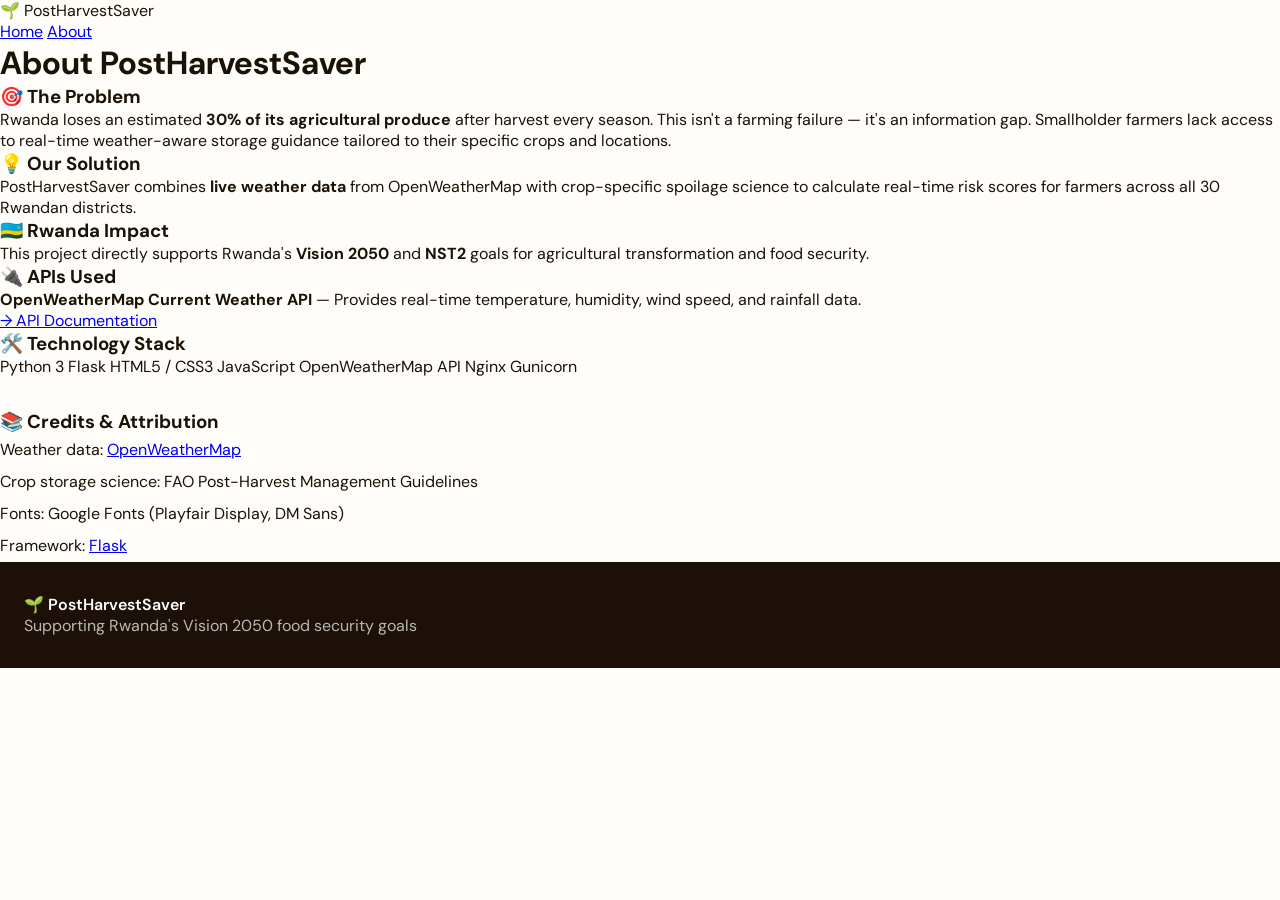
<file: templates/about.html>
<!DOCTYPE html>
<html lang="en">
<head>
  <meta charset="UTF-8" />
  <meta name="viewport" content="width=device-width, initial-scale=1.0" />
  <title>About | PostHarvestSaver</title>
  <link href="https://fonts.googleapis.com/css2?family=Playfair+Display:wght@700;900&family=DM+Sans:wght@300;400;500;600&display=swap" rel="stylesheet" />
  <link rel="stylesheet" href="/static/css/style.css" />
</head>
<body>
  <nav class="navbar">
    <div class="nav-brand">
      <span class="nav-logo">🌱</span>
      <span class="nav-title">PostHarvestSaver</span>
    </div>
    <div class="nav-links">
      <a href="/" class="nav-link">Home</a>
      <a href="/about" class="nav-link active">About</a>
    </div>
  </nav>
  <div class="about-page">
    <div class="container">
      <h1 class="page-title">About <span class="accent">PostHarvestSaver</span></h1>
      <div class="about-grid">
        <div class="about-card">
          <h3>🎯 The Problem</h3>
          <p>Rwanda loses an estimated <strong>30% of its agricultural produce</strong> after harvest every season. This isn't a farming failure — it's an information gap. Smallholder farmers lack access to real-time weather-aware storage guidance tailored to their specific crops and locations.</p>
        </div>
        <div class="about-card">
          <h3>💡 Our Solution</h3>
          <p>PostHarvestSaver combines <strong>live weather data</strong> from OpenWeatherMap with crop-specific spoilage science to calculate real-time risk scores for farmers across all 30 Rwandan districts.</p>
        </div>
        <div class="about-card">
          <h3>🇷🇼 Rwanda Impact</h3>
          <p>This project directly supports Rwanda's <strong>Vision 2050</strong> and <strong>NST2</strong> goals for agricultural transformation and food security.</p>
        </div>
        <div class="about-card">
          <h3>🔌 APIs Used</h3>
          <p><strong>OpenWeatherMap Current Weather API</strong> — Provides real-time temperature, humidity, wind speed, and rainfall data.</p>
          <p><a href="https://openweathermap.org/current" target="_blank">→ API Documentation</a></p>
        </div>
      </div>
      <div class="tech-stack">
        <h3>🛠️ Technology Stack</h3>
        <div class="tech-grid">
          <span class="tech-badge">Python 3</span>
          <span class="tech-badge">Flask</span>
          <span class="tech-badge">HTML5 / CSS3</span>
          <span class="tech-badge">JavaScript</span>
          <span class="tech-badge">OpenWeatherMap API</span>
          <span class="tech-badge">Nginx</span>
          <span class="tech-badge">Gunicorn</span>
        </div>
      </div>
      <div class="about-card" style="margin-top:2rem;">
        <h3>📚 Credits & Attribution</h3>
        <ul style="line-height:2;">
          <li>Weather data: <a href="https://openweathermap.org/" target="_blank">OpenWeatherMap</a></li>
          <li>Crop storage science: FAO Post-Harvest Management Guidelines</li>
          <li>Fonts: Google Fonts (Playfair Display, DM Sans)</li>
          <li>Framework: <a href="https://flask.palletsprojects.com/" target="_blank">Flask</a></li>
        </ul>
      </div>
    </div>
  </div>
  <footer class="footer">
    <div class="container">
      <p class="footer-brand">🌱 PostHarvestSaver</p>
      <p class="footer-sub">Supporting Rwanda's Vision 2050 food security goals</p>
    </div>
  </footer>
</body>
</html>
</file>
<file: static/css/style.css>
/* =========================================
   PostHarvestSaver — Stylesheet
   Theme: Organic Agriculture / Data Dashboard
   Fonts: Playfair Display + DM Sans
   ========================================= */

:root {
  --green-900: #14532d;
  --green-800: #166534;
  --green-700: #15803d;
  --green-600: #16a34a;
  --green-500: #22c55e;
  --green-100: #dcfce7;
  --green-50:  #f0fdf4;
  --amber-600: #d97706;
  --amber-100: #fef3c7;
  --red-600:   #dc2626;
  --red-100:   #fee2e2;
  --orange-600:#ea580c;
  --orange-100:#ffedd5;
  --earth-900: #1c1008;
  --earth-800: #2d1f0f;
  --earth-700: #44300f;
  --earth-100: #fdf8f0;
  --earth-50:  #fffdf9;
  --text-dark:  #1a1207;
  --text-mid:   #4b3f2f;
  --text-light: #8a7460;
  --border:     #e8ddd0;
  --shadow:     0 4px 24px rgba(28,16,8,0.10);
  --radius:     16px;
  --radius-sm:  10px;
}

*, *::before, *::after { box-sizing: border-box; margin: 0; padding: 0; }

html { scroll-behavior: smooth; }

body {
  font-family: 'DM Sans', sans-serif;
  background: var(--earth-50);
  color: var(--text-dark);
  min-height: 100vh;
  position: relative;
  overflow-x: hidden;
}

/* Background pattern */
.bg-pattern {
  position: fixed;
  inset: 0;
  background-image:
    radial-gradient(circle at 20% 20%, rgba(34,197,94,0.06) 0%, transparent 50%),
    radial-gradient(circle at 80% 80%, rgba(217,119,6,0.05) 0%, transparent 50%),
    url("data:image/svg+xml,%3Csvg width='60' height='60' viewBox='0 0 60 60' xmlns='http://www.w3.org/2000/svg'%3E%3Cg fill='none' fill-rule='evenodd'%3E%3Cg fill='%2316a34a' fill-opacity='0.02'%3E%3Cpath d='M36 34v-4h-2v4h-4v2h4v4h2v-4h4v-2h-4zm0-30V0h-2v4h-4v2h4v4h2V6h4V4h-4zM6 34v-4H4v4H0v2h4v4h2v-4h4v-2H6zM6 4V0H4v4H0v2h4v4h2V6h4V4H6z'/%3E%3C/g%3E%3C/g%3E%3C/svg%3E");
  pointer-events: none;
  z-index: 0;
}

/* ---- HEADER ---- */
.header {
  position: sticky;
  top: 0;
  z-index: 100;
  background: rgba(255,253,249,0.92);
  backdrop-filter: blur(12px);
  border-bottom: 1px solid var(--border);
}
.header-inner {
  max-width: 1200px;
  margin: 0 auto;
  padding: 16px 24px;
  display: flex;
  align-items: center;
  justify-content: space-between;
}
.logo { display: flex; align-items: center; gap: 12px; }
.logo-leaf { font-size: 28px; }
.logo-text { display: flex; flex-direction: column; }
.logo-main {
  font-family: 'Playfair Display', serif;
  font-size: 20px;
  font-weight: 700;
  color: var(--green-800);
  line-height: 1.1;
}
.logo-sub {
  font-size: 11px;
  font-weight: 500;
  color: var(--text-light);
  letter-spacing: 0.05em;
  text-transform: uppercase;
}
.header-badge {
  display: flex;
  align-items: center;
  gap: 8px;
  font-size: 13px;
  font-weight: 500;
  color: var(--green-700);
  background: var(--green-50);
  border: 1px solid var(--green-100);
  padding: 6px 14px;
  border-radius: 999px;
}
.badge-dot {
  width: 8px; height: 8px;
  background: var(--green-500);
  border-radius: 50%;
  animation: pulse 2s infinite;
}
@keyframes pulse {
  0%, 100% { opacity: 1; transform: scale(1); }
  50% { opacity: 0.6; transform: scale(1.3); }
}

/* ---- HERO ---- */
.hero {
  max-width: 1200px;
  margin: 0 auto;
  padding: 64px 24px 48px;
  display: grid;
  grid-template-columns: 1fr auto;
  gap: 48px;
  align-items: center;
  position: relative;
  z-index: 1;
}
.hero-tag {
  display: inline-block;
  font-size: 12px;
  font-weight: 600;
  letter-spacing: 0.08em;
  text-transform: uppercase;
  color: var(--green-700);
  background: var(--green-50);
  border: 1px solid var(--green-100);
  padding: 5px 14px;
  border-radius: 999px;
  margin-bottom: 20px;
}
.hero-title {
  font-family: 'Playfair Display', serif;
  font-size: clamp(36px, 5vw, 56px);
  font-weight: 900;
  line-height: 1.1;
  color: var(--earth-900);
  margin-bottom: 20px;
}
.hero-title .accent {
  color: var(--green-700);
  position: relative;
}
.hero-desc {
  font-size: 16px;
  line-height: 1.7;
  color: var(--text-mid);
  max-width: 520px;
  margin-bottom: 36px;
}
.hero-desc strong { color: var(--earth-900); font-weight: 600; }
.hero-stats {
  display: flex;
  align-items: center;
  gap: 28px;
}
.stat { display: flex; flex-direction: column; }
.stat-num {
  font-family: 'Playfair Display', serif;
  font-size: 28px;
  font-weight: 700;
  color: var(--green-700);
}
.stat-label {
  font-size: 12px;
  color: var(--text-light);
  font-weight: 500;
}
.stat-divider {
  width: 1px;
  height: 36px;
  background: var(--border);
}
.hero-visual {
  background: var(--green-50);
  border: 1px solid var(--green-100);
  border-radius: 24px;
  padding: 24px;
}
.crop-grid {
  display: grid;
  grid-template-columns: repeat(4, 1fr);
  gap: 10px;
}
.crop-card-mini {
  width: 52px; height: 52px;
  background: white;
  border: 1px solid var(--border);
  border-radius: 12px;
  display: flex;
  align-items: center;
  justify-content: center;
  font-size: 24px;
  cursor: pointer;
  transition: all 0.2s;
  box-shadow: 0 2px 8px rgba(28,16,8,0.06);
}
.crop-card-mini:hover {
  transform: translateY(-2px) scale(1.08);
  border-color: var(--green-300);
  box-shadow: 0 4px 16px rgba(22,163,74,0.15);
}

/* ---- MAIN CONTAINER ---- */
.main-container {
  max-width: 1200px;
  margin: 0 auto;
  padding: 0 24px 64px;
  display: grid;
  grid-template-columns: 420px 1fr;
  gap: 28px;
  position: relative;
  z-index: 1;
}

/* ---- FORM PANEL ---- */
.form-panel {
  background: white;
  border: 1px solid var(--border);
  border-radius: var(--radius);
  padding: 32px;
  box-shadow: var(--shadow);
  height: fit-content;
  position: sticky;
  top: 88px;
}
.panel-title {
  font-family: 'Playfair Display', serif;
  font-size: 24px;
  font-weight: 700;
  color: var(--earth-900);
  margin-bottom: 6px;
}
.panel-subtitle {
  font-size: 14px;
  color: var(--text-light);
  margin-bottom: 28px;
  line-height: 1.5;
}
.field-group { margin-bottom: 24px; }
.field-label {
  display: block;
  font-size: 13px;
  font-weight: 600;
  color: var(--text-mid);
  text-transform: uppercase;
  letter-spacing: 0.06em;
  margin-bottom: 10px;
}

/* Crop Selector Grid */
.crop-selector {
  display: grid;
  grid-template-columns: repeat(2, 1fr);
  gap: 8px;
}
.crop-btn {
  display: flex;
  align-items: center;
  gap: 8px;
  padding: 10px 12px;
  background: var(--earth-50);
  border: 1.5px solid var(--border);
  border-radius: var(--radius-sm);
  cursor: pointer;
  transition: all 0.18s;
  font-family: 'DM Sans', sans-serif;
  text-align: left;
}
.crop-btn:hover {
  border-color: var(--green-400);
  background: var(--green-50);
}
.crop-btn.active {
  border-color: var(--green-600);
  background: var(--green-50);
  box-shadow: 0 0 0 3px rgba(22,163,74,0.15);
}
.crop-btn-icon { font-size: 20px; flex-shrink: 0; }
.crop-btn-name { font-size: 12px; font-weight: 500; color: var(--text-dark); line-height: 1.3; }

/* District Select */
.select-wrapper { position: relative; }
.select-input {
  width: 100%;
  padding: 12px 40px 12px 16px;
  border: 1.5px solid var(--border);
  border-radius: var(--radius-sm);
  background: white;
  font-family: 'DM Sans', sans-serif;
  font-size: 14px;
  color: var(--text-dark);
  appearance: none;
  cursor: pointer;
  transition: border-color 0.18s;
}
.select-input:focus {
  outline: none;
  border-color: var(--green-600);
  box-shadow: 0 0 0 3px rgba(22,163,74,0.15);
}
.select-arrow {
  position: absolute;
  right: 14px;
  top: 50%;
  transform: translateY(-50%);
  font-size: 10px;
  color: var(--text-light);
  pointer-events: none;
}

/* Filter Bar */
.filter-bar {
  background: var(--earth-50);
  border: 1px solid var(--border);
  border-radius: var(--radius-sm);
  padding: 16px;
  margin-bottom: 24px;
}
.filter-btns {
  display: flex;
  flex-wrap: wrap;
  gap: 6px;
  margin-bottom: 12px;
}
.filter-btn {
  padding: 5px 12px;
  border: 1.5px solid var(--border);
  border-radius: 999px;
  background: white;
  font-size: 12px;
  font-weight: 500;
  cursor: pointer;
  transition: all 0.15s;
  font-family: 'DM Sans', sans-serif;
}
.filter-btn:hover { border-color: var(--green-400); }
.filter-btn.active {
  background: var(--green-700);
  color: white;
  border-color: var(--green-700);
}
.sort-row {
  display: flex;
  align-items: center;
  gap: 10px;
}
.sort-select {
  flex: 1;
  padding: 6px 10px;
  border: 1.5px solid var(--border);
  border-radius: 8px;
  font-size: 12px;
  font-family: 'DM Sans', sans-serif;
  background: white;
  cursor: pointer;
}

/* Analyze Button */
.analyze-btn {
  width: 100%;
  padding: 16px 24px;
  background: linear-gradient(135deg, var(--green-700), var(--green-600));
  color: white;
  border: none;
  border-radius: var(--radius-sm);
  font-family: 'DM Sans', sans-serif;
  font-size: 15px;
  font-weight: 600;
  cursor: pointer;
  display: flex;
  align-items: center;
  justify-content: center;
  gap: 10px;
  transition: all 0.2s;
  box-shadow: 0 4px 16px rgba(22,163,74,0.3);
}
.analyze-btn:hover {
  background: linear-gradient(135deg, var(--green-800), var(--green-700));
  transform: translateY(-1px);
  box-shadow: 0 6px 24px rgba(22,163,74,0.4);
}
.analyze-btn:active { transform: translateY(0); }
.analyze-btn:disabled {
  opacity: 0.6;
  cursor: not-allowed;
  transform: none;
}
.btn-icon { font-size: 18px; }

/* Error Box */
.error-box {
  margin-top: 16px;
  padding: 12px 16px;
  background: var(--red-100);
  border: 1px solid #fca5a5;
  border-radius: var(--radius-sm);
  font-size: 13px;
  color: var(--red-600);
  display: flex;
  gap: 10px;
  align-items: flex-start;
}
.error-icon { flex-shrink: 0; }

/* ---- RESULTS PANEL ---- */
.results-panel {
  background: white;
  border: 1px solid var(--border);
  border-radius: var(--radius);
  box-shadow: var(--shadow);
  overflow: hidden;
  animation: slideIn 0.4s ease;
}
@keyframes slideIn {
  from { opacity: 0; transform: translateY(16px); }
  to { opacity: 1; transform: translateY(0); }
}

/* Loading */
.loading-state {
  padding: 80px 40px;
  display: flex;
  flex-direction: column;
  align-items: center;
  gap: 20px;
  color: var(--text-light);
  font-size: 15px;
}
.spinner {
  width: 40px; height: 40px;
  border: 3px solid var(--border);
  border-top-color: var(--green-600);
  border-radius: 50%;
  animation: spin 0.8s linear infinite;
}
@keyframes spin { to { transform: rotate(360deg); } }

/* Results Content */
.results-content { padding: 32px; }

.result-header {
  display: flex;
  justify-content: space-between;
  align-items: flex-start;
  margin-bottom: 28px;
  padding-bottom: 20px;
  border-bottom: 1px solid var(--border);
}
.result-crop-info { display: flex; align-items: center; gap: 16px; }
.result-crop-icon { font-size: 44px; }
.result-crop-name {
  font-family: 'Playfair Display', serif;
  font-size: 22px;
  font-weight: 700;
  color: var(--earth-900);
}
.result-location {
  font-size: 14px;
  color: var(--text-light);
  margin-top: 2px;
}
.result-timestamp {
  font-size: 12px;
  color: var(--text-light);
  text-align: right;
  white-space: nowrap;
}

/* Risk Meter */
.risk-section { margin-bottom: 28px; }
.risk-label, .section-label {
  font-size: 12px;
  font-weight: 600;
  text-transform: uppercase;
  letter-spacing: 0.08em;
  color: var(--text-light);
  margin-bottom: 14px;
}
.risk-meter-container {
  display: flex;
  gap: 20px;
  align-items: center;
}
.risk-meter { flex: 1; }
.risk-track {
  height: 14px;
  background: linear-gradient(to right, #16a34a, #ca8a04, #ea580c, #dc2626);
  border-radius: 999px;
  position: relative;
  margin-bottom: 8px;
}
.risk-fill {
  position: absolute;
  inset: 0;
  background: rgba(255,253,249,0.6);
  border-radius: 999px;
  transform-origin: right;
  transition: transform 1s cubic-bezier(0.34, 1.56, 0.64, 1);
}
.risk-thumb {
  position: absolute;
  top: 50%;
  transform: translate(-50%, -50%);
  width: 22px; height: 22px;
  background: white;
  border: 3px solid #333;
  border-radius: 50%;
  box-shadow: 0 2px 8px rgba(0,0,0,0.2);
  transition: left 1s cubic-bezier(0.34, 1.56, 0.64, 1), border-color 1s;
}
.risk-scale {
  display: flex;
  justify-content: space-between;
  font-size: 11px;
  color: var(--text-light);
}
.risk-badge {
  display: flex;
  flex-direction: column;
  align-items: center;
  gap: 2px;
  padding: 16px 24px;
  border-radius: var(--radius-sm);
  border: 2px solid;
  min-width: 140px;
  text-align: center;
  transition: all 0.4s;
}
.risk-emoji { font-size: 28px; }
.risk-level-text {
  font-family: 'Playfair Display', serif;
  font-size: 18px;
  font-weight: 700;
}
.risk-score { font-size: 28px; font-weight: 700; }
.risk-action-label { font-size: 11px; font-weight: 500; opacity: 0.8; }

/* Weather Grid */
.weather-section { margin-bottom: 24px; }
.weather-grid {
  display: grid;
  grid-template-columns: repeat(4, 1fr);
  gap: 10px;
  margin-bottom: 12px;
}
.weather-card {
  background: var(--earth-50);
  border: 1px solid var(--border);
  border-radius: var(--radius-sm);
  padding: 14px;
  display: flex;
  flex-direction: column;
  align-items: center;
  gap: 4px;
  text-align: center;
}
.weather-icon { font-size: 22px; }
.weather-value { font-size: 18px; font-weight: 700; color: var(--earth-900); }
.weather-unit { font-size: 11px; color: var(--text-light); font-weight: 500; }
.weather-desc {
  text-align: center;
  font-size: 13px;
  color: var(--text-light);
  font-style: italic;
}

/* Optimal vs Current */
.optimal-section { margin-bottom: 24px; }
.optimal-grid { display: grid; grid-template-columns: 1fr 1fr; gap: 12px; }
.optimal-card {
  background: var(--earth-50);
  border: 1px solid var(--border);
  border-radius: var(--radius-sm);
  padding: 16px;
}
.optimal-label { font-size: 13px; font-weight: 600; color: var(--text-mid); margin-bottom: 8px; }
.optimal-ideal {
  font-size: 12px;
  color: var(--green-700);
  background: var(--green-50);
  padding: 4px 10px;
  border-radius: 6px;
  display: inline-block;
  margin-bottom: 4px;
}
.optimal-current {
  font-size: 12px;
  color: var(--text-mid);
  font-weight: 500;
}

/* Risk Factors */
.factors-section { margin-bottom: 24px; }
.factors-list {
  list-style: none;
  display: flex;
  flex-direction: column;
  gap: 8px;
}
.factors-list li {
  padding: 10px 14px;
  background: #fffbeb;
  border: 1px solid #fde68a;
  border-radius: 8px;
  font-size: 13px;
  color: #78350f;
  display: flex;
  gap: 8px;
  align-items: flex-start;
}
.factors-list li::before {
  content: "•";
  font-weight: 700;
  flex-shrink: 0;
  margin-top: 1px;
}

/* Recommendations */
.recs-section { margin-bottom: 28px; }
.recs-list {
  list-style: none;
  display: flex;
  flex-direction: column;
  gap: 10px;
  counter-reset: rec-counter;
}
.recs-list li {
  padding: 12px 16px 12px 52px;
  background: var(--green-50);
  border: 1px solid var(--green-100);
  border-radius: 10px;
  font-size: 14px;
  color: var(--earth-800);
  line-height: 1.5;
  position: relative;
  counter-increment: rec-counter;
}
.recs-list li::before {
  content: counter(rec-counter);
  position: absolute;
  left: 14px;
  top: 50%;
  transform: translateY(-50%);
  width: 24px; height: 24px;
  background: var(--green-700);
  color: white;
  border-radius: 50%;
  font-size: 12px;
  font-weight: 700;
  display: flex;
  align-items: center;
  justify-content: center;
}
.recs-list li:first-child {
  background: #fff7ed;
  border-color: #fed7aa;
  color: #7c2d12;
}
.recs-list li:first-child::before {
  background: var(--orange-600);
  content: "!";
}

.new-analysis-btn {
  width: 100%;
  padding: 14px;
  background: transparent;
  border: 1.5px solid var(--green-600);
  border-radius: var(--radius-sm);
  color: var(--green-700);
  font-family: 'DM Sans', sans-serif;
  font-size: 14px;
  font-weight: 600;
  cursor: pointer;
  transition: all 0.2s;
}
.new-analysis-btn:hover {
  background: var(--green-50);
}

/* ---- HISTORY SECTION ---- */
.history-section {
  background: var(--earth-100);
  border-top: 1px solid var(--border);
  padding: 48px 24px;
  position: relative;
  z-index: 1;
}
.history-inner { max-width: 1200px; margin: 0 auto; }
.history-header {
  display: flex;
  justify-content: space-between;
  align-items: center;
  margin-bottom: 24px;
}
.history-title {
  font-family: 'Playfair Display', serif;
  font-size: 24px;
  font-weight: 700;
}
.clear-btn {
  padding: 8px 16px;
  background: transparent;
  border: 1.5px solid #fca5a5;
  color: var(--red-600);
  border-radius: 8px;
  font-size: 13px;
  font-weight: 500;
  cursor: pointer;
  transition: all 0.2s;
  font-family: 'DM Sans', sans-serif;
}
.clear-btn:hover { background: var(--red-100); }
.history-grid {
  display: grid;
  grid-template-columns: repeat(auto-fill, minmax(280px, 1fr));
  gap: 16px;
}
.history-card {
  background: white;
  border: 1px solid var(--border);
  border-radius: var(--radius-sm);
  padding: 18px;
  box-shadow: 0 2px 8px rgba(28,16,8,0.06);
  transition: all 0.2s;
  cursor: pointer;
}
.history-card:hover {
  box-shadow: var(--shadow);
  transform: translateY(-2px);
}
.history-card.hidden { display: none; }
.history-card-top {
  display: flex;
  justify-content: space-between;
  align-items: center;
  margin-bottom: 10px;
}
.history-crop-info { display: flex; align-items: center; gap: 8px; }
.history-crop-icon { font-size: 24px; }
.history-crop-name { font-size: 14px; font-weight: 600; color: var(--earth-900); }
.history-district { font-size: 12px; color: var(--text-light); }
.history-risk-pill {
  padding: 4px 10px;
  border-radius: 999px;
  font-size: 11px;
  font-weight: 700;
  text-transform: uppercase;
  letter-spacing: 0.05em;
}
.history-card-bottom {
  display: flex;
  justify-content: space-between;
  align-items: center;
}
.history-score { font-size: 24px; font-weight: 700; }
.history-time { font-size: 11px; color: var(--text-light); }

/* ---- FOOTER ---- */
.footer {
  background: var(--earth-900);
  color: rgba(255,255,255,0.7);
  padding: 32px 24px;
  position: relative;
  z-index: 1;
}
.footer-inner {
  max-width: 1200px;
  margin: 0 auto;
  display: flex;
  justify-content: space-between;
  align-items: center;
  gap: 24px;
  flex-wrap: wrap;
}
.footer-brand {
  display: flex;
  flex-direction: column;
  gap: 4px;
  font-size: 16px;
  font-weight: 600;
  color: white;
}
.footer-tagline { font-size: 12px; color: rgba(255,255,255,0.5); font-weight: 400; }
.footer-credits { display: flex; align-items: center; gap: 10px; font-size: 13px; flex-wrap: wrap; }
.footer-credit-title { font-weight: 600; color: white; margin-right: 4px; }
.footer-credits a {
  color: var(--green-400);
  text-decoration: none;
}
.footer-credits a:hover { text-decoration: underline; }

/* ---- Responsive ---- */
@media (max-width: 900px) {
  .main-container { grid-template-columns: 1fr; }
  .form-panel { position: static; }
  .hero { grid-template-columns: 1fr; }
  .hero-visual { display: none; }
  .weather-grid { grid-template-columns: repeat(2, 1fr); }
  .optimal-grid { grid-template-columns: 1fr; }
}
@media (max-width: 560px) {
  .risk-meter-container { flex-direction: column; }
  .risk-badge { flex-direction: row; min-width: auto; width: 100%; justify-content: center; }
  .hero-stats { flex-wrap: wrap; }
  .crop-selector { grid-template-columns: 1fr; }
}
</file>
